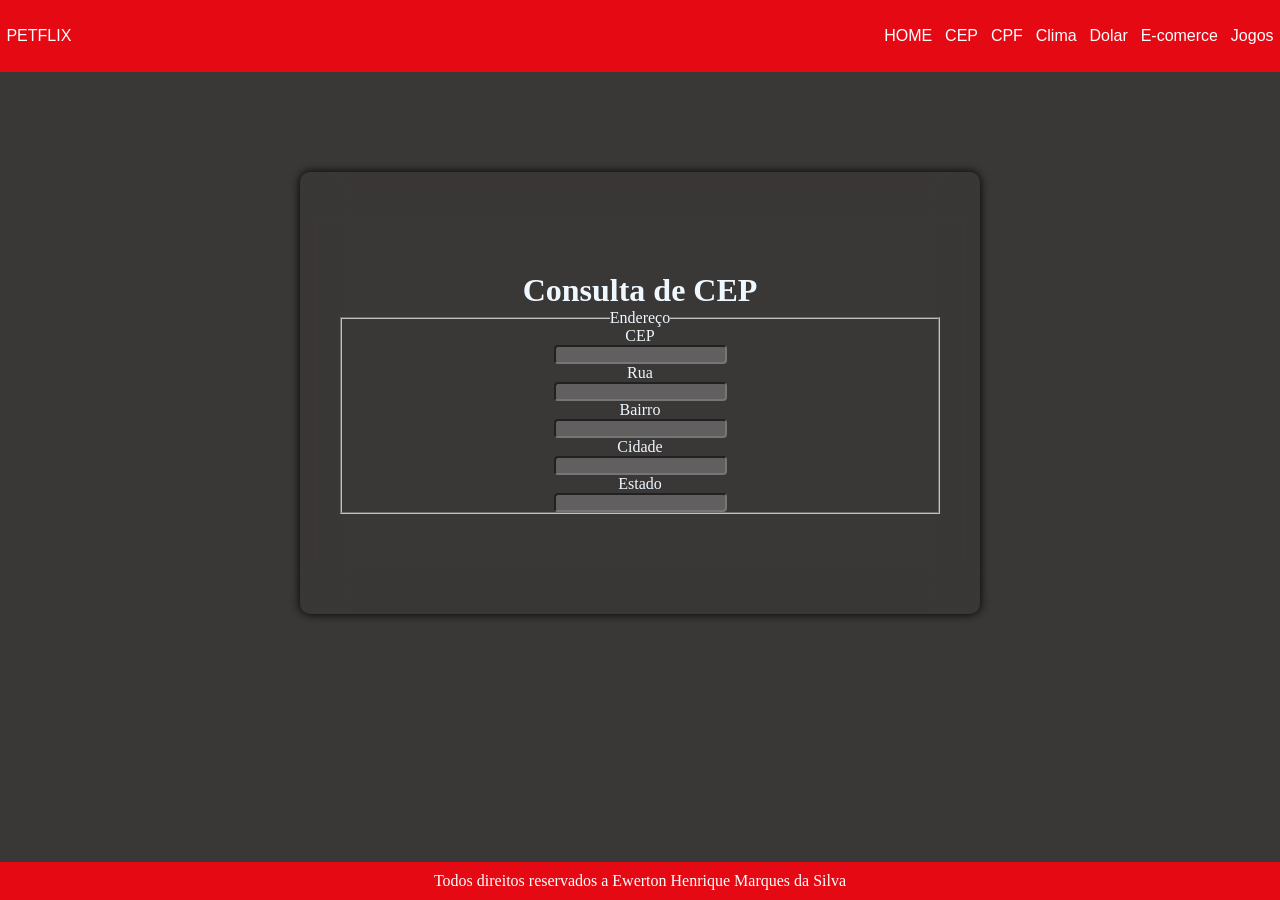
<file: CEP.html>
<!DOCTYPE html>
<html lang="pt-br">
<head>
    <meta charset="UTF-8">
    <meta name="viewport" content="width=device-width, initial-scale=1.0">
    <title>Consulta de CEP</title>
    <link rel="stylesheet" href="navegacao.css">

    <link rel="stylesheet" href="cep.css">
</head>
<body>
    <header>
        <nav class="navbar">
            <a class="logo">PETFLIX</a>
            <a class="espaco1" href="index.html">HOME</a>
            <a class = 'espaco2' href="CEP.html">CEP</a>
            <a class = 'espaco2' href="CPF.html">CPF</a>
            <a class = 'espaco2' href="Clima.html">Clima</a>
            <a class = 'espaco2' href="Dolar.html">Dolar</a>
            <a class = 'espaco2' href="ecomerce.html">E-comerce</a>
            <a class = 'espaco2' href="tema.html">Jogos</a>
        </nav>
    </header>

    <main style="display: flex;     display: flex;
    justify-content: center;
    flex-wrap: wrap;">

    <div class = center>
        <div class = caixa>
    <h1>Consulta de CEP</h1>
    <form action="">
        <fieldset>
            <legend>Endereço</legend>
            <label for="">CEP</label>
            <br>
            <input type="text" id="cep">
            <br>
            <label for="">Rua</label>
            <br>
            <input type="text" readonly id="rua">
            <br>
            <label for="">Bairro</label>
            <br>
            <input type="text"readonly id="bairro">
            <br>
            <label for="">Cidade</label>
            <br>
            <input type="text"readonly id="cidade">
            <br>
            <label for="">Estado</label>
            <br>
            <input type="text"readonly id = "estado">
        </fieldset>

    <div>
        <div>
    
      
        
    </main>

    <footer style="position: fixed; bottom: 0;">
        <center>
            <p>Todos direitos reservados a Ewerton Henrique Marques da Silva</p>
        </center>

    </footer>
    <script src="Cep.js"></script>
</body>
</html>
</file>
<file: navegacao.css>
*{
    margin: 0;
    padding: 0;
  }
  a {
    color: #ffffff;
    text-decoration: none;
    transition: 0.3s;
  }
  a:hover {
    opacity: 0.7;
  }

  nav {
    display: flex;
    justify-content: space-around;
    align-items: center;
    font-family: Arial, Helvetica, sans-serif;
    background:#e50914 ;
    height: 8vh;
  }
  .navbar {
    list-style: none;
    display: flex;

  }
  .navbar li {
    letter-spacing: 3px;
  }

.espaco1{
  margin-left: 800px;
}
.espaco3{
  margin-left: -90px;
}
body{
    background-color: #3a3737;
}
footer{
  background-color: #e50914 ;
  color: white;
  text-align: center;
  padding: 10px 0;
  width: 100%;
}
</file>
<file: cep.css>
.caixa {
    position: relative;
    height: 20;
    width: 600px;
    background: transparent;
    border: 2px;
    backdrop-filter: blur(20px);
    box-shadow: 0 0 10px ;
    color: rgb(0, 0, 0);
    border-radius: 10px;
    padding: 100px 40px;

}
input{
    border-radius: 4px;
    background-color: rgb(97, 95, 95);
    color: aliceblue;
}
label{
    color: aliceblue;
}
fieldset{
    color: aliceblue;
}
h1{
    color: aliceblue;
}
.center {

    text-align: center;
    justify-content: center;
    margin-top: 100px;
}
</file>
